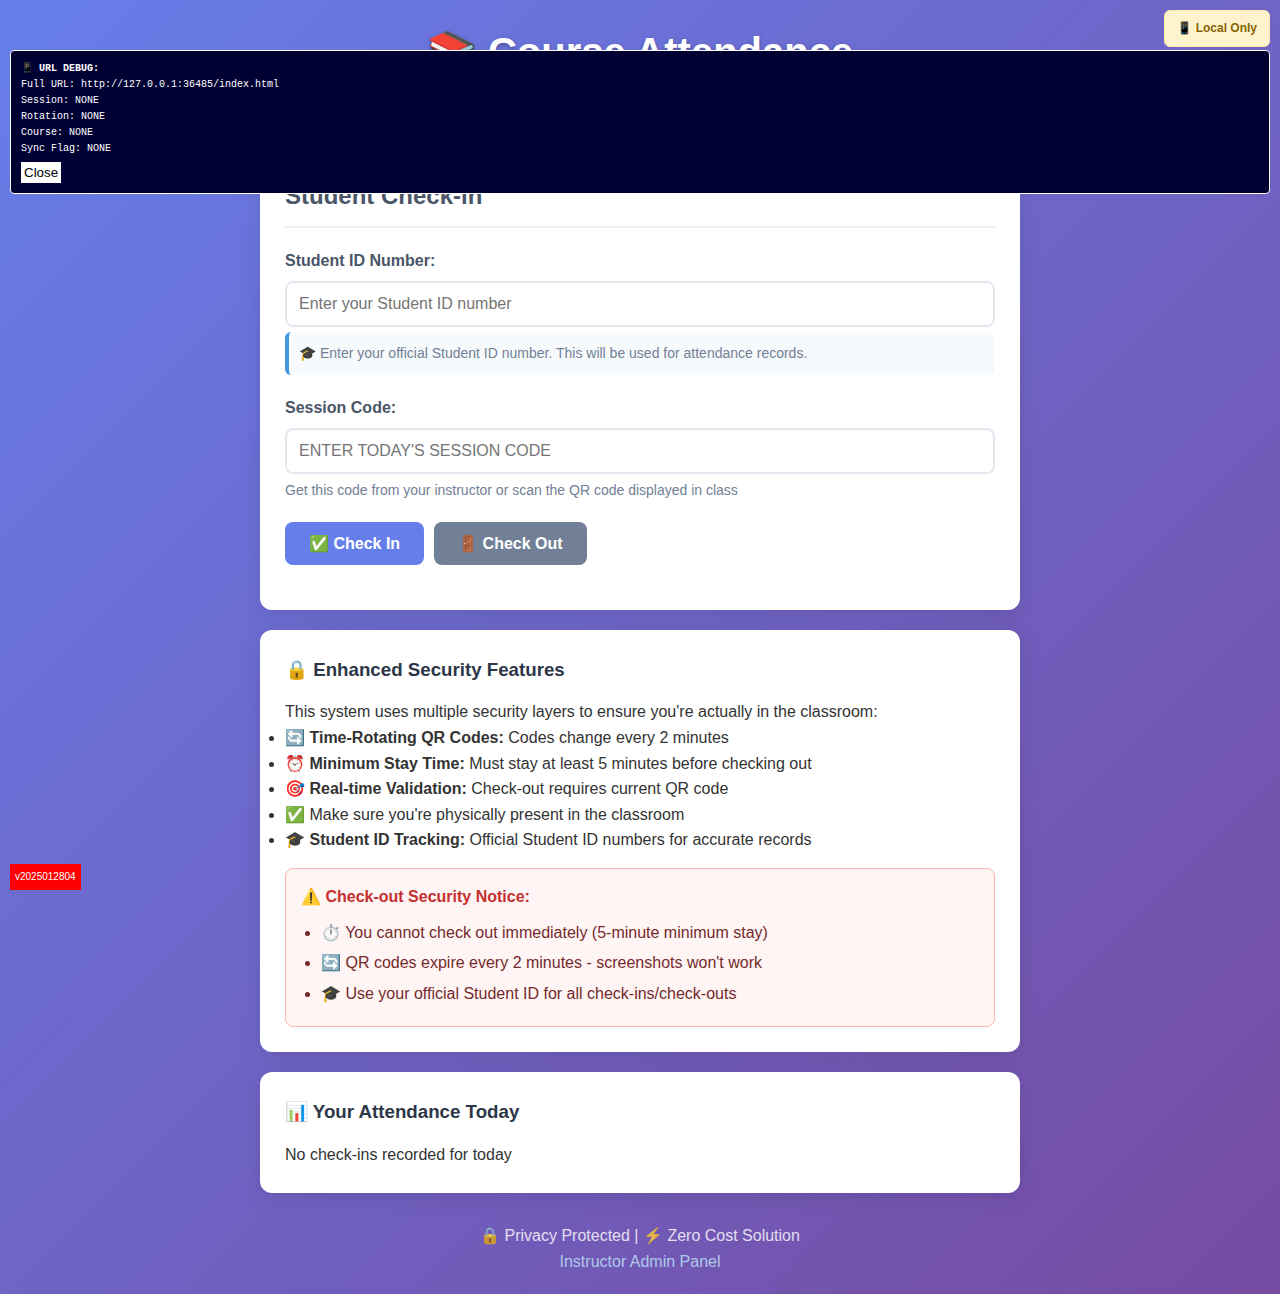
<file: index.html>
<!DOCTYPE html>
<html lang="en">
<head>
    <meta charset="UTF-8">
    <meta name="viewport" content="width=device-width, initial-scale=1.0">
    <title>Course Attendance - Student Check-in</title>
    <link rel="stylesheet" href="style.css">
</head>
<body>
    <div class="container">
        <header>
            <h1>📚 Course Attendance</h1>
            <p>Check in to today's class session</p>
        </header>

        <!-- Course Name Display (shown when scanned from QR) -->
        <div id="course-display" class="course-banner" style="display: none;">
            <h2>🎓 Checking into:</h2>
            <div class="course-name">Course Name</div>
        </div>

        <div id="check-in-form" class="card">
            <h2>Student Check-in</h2>
            
            <div class="form-group">
                <label for="student-id">Student ID Number:</label>
                <input type="text" id="student-id" placeholder="Enter your Student ID number" required autocomplete="off" inputmode="text">
                <small class="privacy-note">
                    🎓 Enter your official Student ID number. This will be used for attendance records.
                </small>
            </div>

            <div class="form-group">
                <label for="session-code">Session Code:</label>
                <input type="text" id="session-code" placeholder="Enter today's session code" required autocomplete="off" inputmode="text" style="text-transform: uppercase;">
                <small>Get this code from your instructor or scan the QR code displayed in class</small>
            </div>

            <div class="button-group">
                <button id="check-in-btn" class="btn btn-primary">✅ Check In</button>
                <button id="check-out-btn" class="btn btn-secondary">🚪 Check Out</button>
            </div>

            <div id="status-message" class="status-message"></div>
        </div>

        <div class="card">
            <h3>🔒 Enhanced Security Features</h3>
            <p>This system uses multiple security layers to ensure you're actually in the classroom:</p>
            <ul>
                <li>🔄 <strong>Time-Rotating QR Codes:</strong> Codes change every 2 minutes</li>
                <li>⏰ <strong>Minimum Stay Time:</strong> Must stay at least 5 minutes before checking out</li>
                <li>🎯 <strong>Real-time Validation:</strong> Check-out requires current QR code</li>
                <li>✅ Make sure you're physically present in the classroom</li>
                <li>🎓 <strong>Student ID Tracking:</strong> Official Student ID numbers for accurate records</li>
            </ul>
            <div class="security-notice">
                <p><strong>⚠️ Check-out Security Notice:</strong></p>
                <ul>
                    <li>⏱️ You cannot check out immediately (5-minute minimum stay)</li>
                    <li>🔄 QR codes expire every 2 minutes - screenshots won't work</li>
                    <li>🎓 Use your official Student ID for all check-ins/check-outs</li>
                </ul>
            </div>
        </div>

        <div class="card">
            <h3>📊 Your Attendance Today</h3>
            <div id="attendance-summary">
                <p>No check-ins recorded for today</p>
            </div>
        </div>

        <!-- Mobile Debug Info (hidden by default) -->
        <div class="card" id="debug-info" style="display: none;">
            <h3>📱 Mobile Debug Info</h3>
            <div id="debug-content">
                <p>Click "Show Debug" if you're having issues on mobile</p>
            </div>
            <div class="button-group">
                <button id="toggle-debug-btn" class="btn btn-outline">🔍 Show Debug Info</button>
                <button id="test-session-btn" class="btn btn-warning">🧪 Test Session Code</button>
            </div>
            <div id="test-results" style="display: none; margin-top: 15px;">
                <h4>🔍 Session Code Test Results:</h4>
                <div id="test-output" style="font-family: monospace; font-size: 12px; background: #f8f9fa; padding: 10px; border-radius: 5px;">
                </div>
            </div>
        </div>

        <footer>
            <p>🔒 Privacy Protected | ⚡ Zero Cost Solution</p>
            <a href="admin.html" class="admin-link">Instructor Admin Panel</a>
        </footer>
    </div>

    <!-- GitHub-based storage for cross-device sync -->
    <script src="github-storage.js?v=2025012801"></script>
    <script src="app.js?v=2025012801"></script>
</body>
</html>
</file>
<file: style.css>
/* Course Attendance System Styles */
* {
    margin: 0;
    padding: 0;
    box-sizing: border-box;
}

body {
    font-family: -apple-system, BlinkMacSystemFont, 'Segoe UI', Roboto, Oxygen, Ubuntu, Cantarell, sans-serif;
    background: linear-gradient(135deg, #667eea 0%, #764ba2 100%);
    min-height: 100vh;
    color: #333;
    line-height: 1.6;
}

.container {
    max-width: 800px;
    margin: 0 auto;
    padding: 20px;
}

header {
    text-align: center;
    margin-bottom: 30px;
    color: white;
}

header h1 {
    font-size: 2.5rem;
    margin-bottom: 10px;
    text-shadow: 0 2px 4px rgba(0,0,0,0.3);
}

header p {
    font-size: 1.1rem;
    opacity: 0.9;
}

.card {
    background: white;
    border-radius: 12px;
    padding: 25px;
    margin-bottom: 20px;
    box-shadow: 0 4px 20px rgba(0,0,0,0.1);
    transition: transform 0.2s ease;
}

.card:hover {
    transform: translateY(-2px);
}

.card h2 {
    color: #4a5568;
    margin-bottom: 20px;
    border-bottom: 2px solid #edf2f7;
    padding-bottom: 10px;
}

.card h3 {
    color: #2d3748;
    margin-bottom: 15px;
}

.form-group {
    margin-bottom: 20px;
}

.form-group label {
    display: block;
    margin-bottom: 8px;
    font-weight: 600;
    color: #4a5568;
}

.form-group input {
    width: 100%;
    padding: 12px;
    border: 2px solid #e2e8f0;
    border-radius: 8px;
    font-size: 16px;
    transition: border-color 0.3s ease;
}

.form-group input:focus {
    outline: none;
    border-color: #667eea;
    box-shadow: 0 0 0 3px rgba(102, 126, 234, 0.1);
}

.form-group small {
    display: block;
    margin-top: 5px;
    color: #718096;
    font-size: 14px;
}

.privacy-note {
    background: #f7fafc;
    padding: 10px;
    border-radius: 6px;
    border-left: 4px solid #4299e1;
}

.button-group {
    display: flex;
    gap: 10px;
    margin: 20px 0;
    flex-wrap: wrap;
}

.btn {
    padding: 12px 24px;
    border: none;
    border-radius: 8px;
    font-size: 16px;
    font-weight: 600;
    cursor: pointer;
    transition: all 0.3s ease;
    text-decoration: none;
    display: inline-block;
    text-align: center;
}

.btn-primary {
    background: #667eea;
    color: white;
}

.btn-primary:hover {
    background: #5a67d8;
    transform: translateY(-1px);
}

.btn-secondary {
    background: #718096;
    color: white;
}

.btn-secondary:hover {
    background: #4a5568;
}

.btn-success {
    background: #48bb78;
    color: white;
}

.btn-success:hover {
    background: #38a169;
}

.btn-danger {
    background: #f56565;
    color: white;
}

.btn-danger:hover {
    background: #e53e3e;
}

.btn-warning {
    background: #ed8936;
    color: white;
}

.btn-warning:hover {
    background: #dd6b20;
}

.btn-outline {
    background: transparent;
    border: 2px solid #667eea;
    color: #667eea;
}

.btn-outline:hover {
    background: #667eea;
    color: white;
}

.status-message {
    margin-top: 15px;
    padding: 12px;
    border-radius: 6px;
    font-weight: 500;
    display: none;
}

.status-message.success {
    background: #c6f6d5;
    color: #22543d;
    border: 1px solid #9ae6b4;
    display: block;
}

.status-message.error {
    background: #fed7d7;
    color: #742a2a;
    border: 1px solid #fc8181;
    display: block;
}

.status-message.info {
    background: #bee3f8;
    color: #2a4365;
    border: 1px solid #90cdf4;
    display: block;
}

/* Admin Panel Specific Styles */
.session-display {
    background: #f7fafc;
    padding: 15px;
    border-radius: 8px;
    margin-top: 15px;
}

.qr-container {
    text-align: center;
    padding: 20px;
}

.qr-container canvas {
    margin-bottom: 15px;
    border: 1px solid #e2e8f0;
    border-radius: 8px;
}

.session-details {
    background: #edf2f7;
    padding: 15px;
    border-radius: 8px;
    margin-top: 10px;
}

.session-details p {
    margin-bottom: 5px;
}

.instruction {
    margin-top: 15px;
    color: #718096;
    font-style: italic;
}

.stats-row {
    display: grid;
    grid-template-columns: repeat(auto-fit, minmax(150px, 1fr));
    gap: 15px;
    margin-bottom: 20px;
}

.stat-box {
    text-align: center;
    background: #f7fafc;
    padding: 20px;
    border-radius: 8px;
    border: 2px solid #e2e8f0;
}

.stat-box h3 {
    font-size: 2rem;
    color: #667eea;
    margin-bottom: 5px;
}

.stat-box p {
    color: #718096;
    font-weight: 500;
}

.attendance-list {
    max-height: 300px;
    overflow-y: auto;
    border: 1px solid #e2e8f0;
    border-radius: 8px;
    padding: 15px;
}

.attendance-item {
    display: flex;
    justify-content: space-between;
    align-items: center;
    padding: 10px;
    border-bottom: 1px solid #f1f1f1;
    margin-bottom: 5px;
}

.attendance-item:last-child {
    border-bottom: none;
    margin-bottom: 0;
}

.student-info {
    flex-grow: 1;
}

.student-name {
    font-weight: 600;
    color: #2d3748;
}

.student-times {
    font-size: 14px;
    color: #718096;
}

.status-indicator {
    padding: 4px 8px;
    border-radius: 20px;
    font-size: 12px;
    font-weight: 600;
}

.status-present {
    background: #c6f6d5;
    color: #22543d;
}

.status-left {
    background: #fed7d7;
    color: #742a2a;
}

.privacy-section {
    margin-top: 20px;
    padding: 15px;
    background: #f7fafc;
    border-radius: 8px;
}

.checkbox-label {
    display: flex;
    align-items: center;
    margin-bottom: 10px;
    cursor: pointer;
}

.checkbox-label input {
    margin-right: 10px;
    width: auto;
}

.security-notice {
    background: #fff5f5;
    border: 1px solid #feb2b2;
    border-radius: 8px;
    padding: 15px;
    margin-top: 15px;
}

.security-notice p {
    color: #c53030;
    font-weight: 600;
    margin-bottom: 10px;
}

.security-notice ul {
    margin: 0;
    padding-left: 20px;
}

.security-notice li {
    color: #742a2a;
    margin-bottom: 5px;
}

.security-info {
    background: #f0fff4;
    border: 1px solid #9ae6b4;
    border-radius: 8px;
    padding: 15px;
    margin: 15px 0;
}

.security-info h4 {
    color: #22543d;
    margin-bottom: 10px;
}

.security-info ul {
    margin: 0;
    padding-left: 20px;
}

.security-info li {
    color: #2f855a;
    margin-bottom: 5px;
}

.manual-checkout {
    background: #fffbf0;
    border: 1px solid #f6e05e;
    border-radius: 8px;
    padding: 15px;
    margin-top: 15px;
}

.manual-checkout h4 {
    color: #d69e2e;
    margin-bottom: 10px;
}

.manual-checkout p {
    color: #744210;
    font-style: italic;
    margin-bottom: 15px;
}

/* Prominent Session Code Banner */
.session-banner {
    background: linear-gradient(135deg, #4299e1 0%, #3182ce 100%);
    color: white;
    padding: 20px;
    border-radius: 12px;
    margin-bottom: 20px;
    box-shadow: 0 8px 32px rgba(66, 153, 225, 0.3);
    position: sticky;
    top: 20px;
    z-index: 100;
}

.current-code-display {
    text-align: left;
}

.current-code-display h2 {
    font-size: 1.2rem;
    margin-bottom: 10px;
    opacity: 0.9;
    font-weight: 500;
}

.session-code-large {
    font-size: 3rem;
    font-weight: bold;
    font-family: 'Courier New', monospace;
    letter-spacing: 0.1em;
    text-shadow: 0 2px 4px rgba(0,0,0,0.2);
    margin-bottom: 8px;
    padding: 10px;
    background: rgba(255,255,255,0.1);
    border-radius: 8px;
    display: inline-block;
    border: 2px solid rgba(255,255,255,0.2);
}

.next-rotation {
    font-size: 1rem;
    opacity: 0.8;
    font-weight: 500;
}

@media (max-width: 600px) {
    .session-code-large {
        font-size: 2rem;
    }
    
    .session-banner {
        position: static;
    }
}

footer {
    text-align: center;
    margin-top: 30px;
    color: white;
    opacity: 0.8;
}

.admin-link {
    color: #bee3f8;
    text-decoration: none;
    font-weight: 500;
}

.admin-link:hover {
    color: white;
    text-decoration: underline;
}

/* Mobile-specific improvements */
input[type="text"] {
    -webkit-appearance: none;
    -moz-appearance: none;
    appearance: none;
}

button {
    -webkit-appearance: none;
    -moz-appearance: none;
    appearance: none;
    cursor: pointer;
}

/* Better touch targets for mobile */
@media (max-width: 768px) {
    .btn {
        min-height: 48px;
        font-size: 16px; /* Prevents zoom on iOS */
    }
    
    .form-group input {
        font-size: 16px; /* Prevents zoom on iOS */
        min-height: 48px;
    }
}

/* Responsive Design */
@media (max-width: 600px) {
    .container {
        padding: 15px;
    }
    
    header h1 {
        font-size: 2rem;
    }
    
    .card {
        padding: 20px;
    }
    
    .button-group {
        flex-direction: column;
    }
    
    .btn {
        width: 100%;
        margin-bottom: 10px;
    }
    
    .stats-row {
        grid-template-columns: 1fr;
    }
}
</file>
